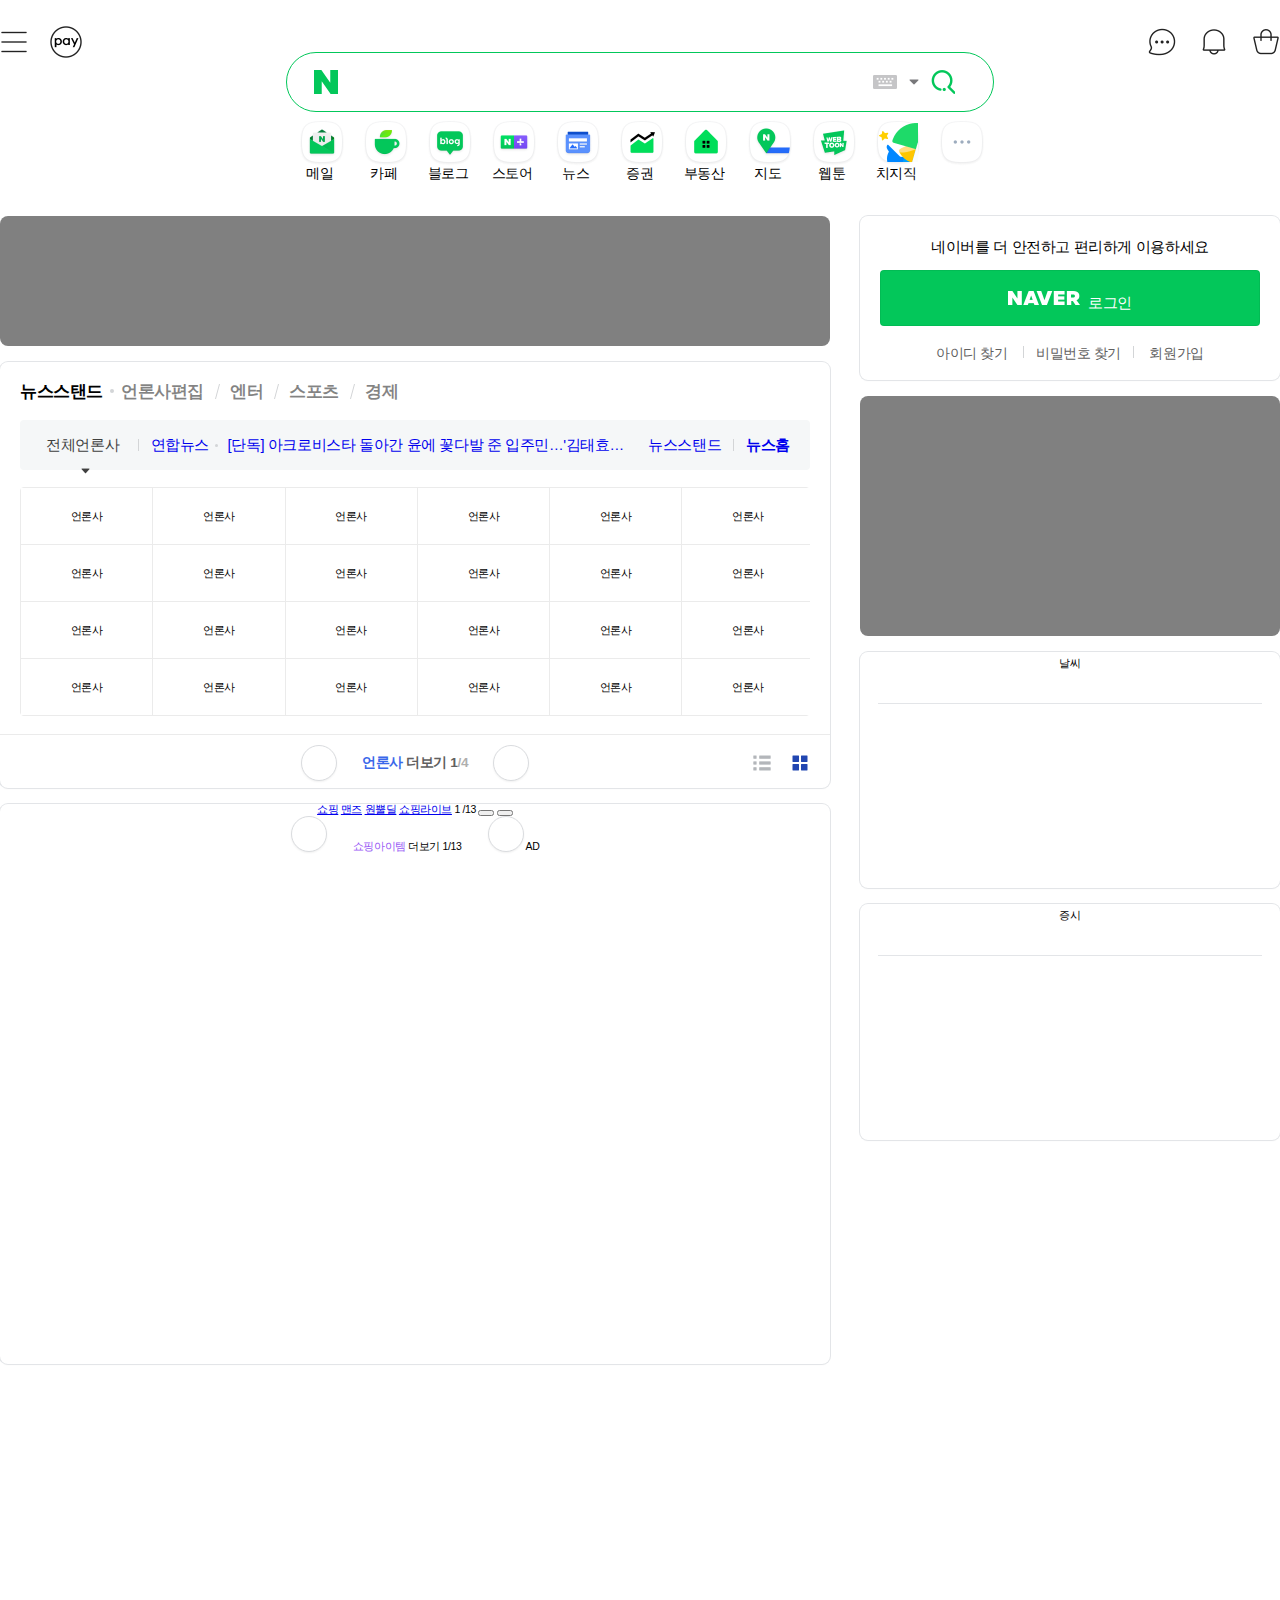
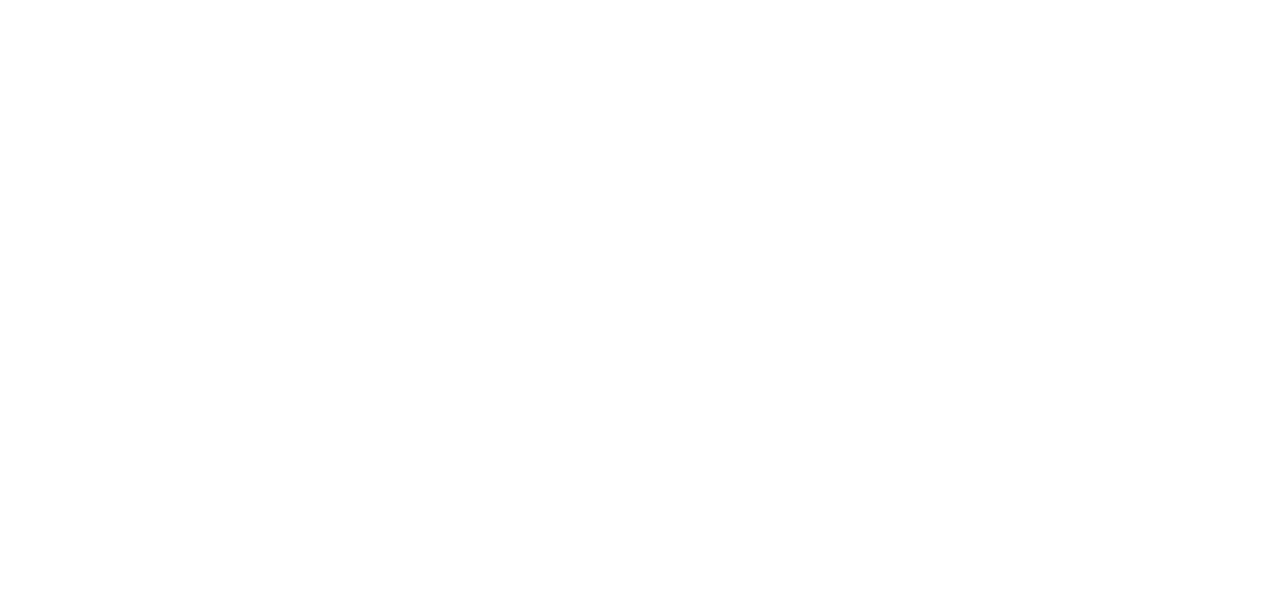
<file: NAVER/index.html>
<!DOCTYPE html>
<html lang="kr">
<head>
    <meta charset="UTF-8">
    <meta name="viewport" content="width=device-width, initial-scale=1.0">
    <link rel="shortcut icon" type="image/x-icon" href="./favicon.ico?1">
    <link rel="stylesheet" href="./style.css">
    <title>네이버</title>
</head>
<body>
    <div id="wrap">
        <div id="wrap-center">
            <div id="header">
                <button id="header-hamburger"  class="header-icon">
                    <!-- ::before -->
                    <div></div>
                    <span class="blind">확장 영역</span>
                    <!-- ::after -->
                </button>
                <button id="header-naverpay"  class="header-icon">
                    <!-- ::before -->
                    <div></div>
                    <span class="blind">네이버 페이</span>
                    <!-- ::after -->
                </button>
                <button id="header-navertalk"  class="header-icon">
                    <!-- ::before -->
                    <div></div>
                    <span class="blind">네이버 톡</span>
                    <!-- ::after -->
                </button>
                <button id="header-notice"  class="header-icon">
                    <!-- ::before -->
                    <div></div>
                    <span class="blind">알림</span>
                    <!-- ::after -->
                </button>
                <button id="header-shoppingcart"  class="header-icon">
                    <!-- ::before -->
                    <div></div>
                    <span class="blind">장바구니</span>
                    <!-- ::after -->
                </button>
            </div>
            <div id="search">
                <form action="">
                    <a id="search-svg" href="#">
                        <svg viewBox="0 0 24 24" fill="none" xmlns="http://www.w3.org/2000/svg"><path d="M16.273 12.845 7.376 0H0v24h7.727V11.155L16.624 24H24V0h-7.727v12.845z"></path></svg>
                    </a>
                    <label for="search-input" class="blind">검색어 입력</label>
                    <input id="search-input" type="text" placeholder="검색어를 입력하세요.">
                    <div id="search-right">
                        <button href="#" id="search-keyboard">
                            <span class="blind">입력도구</span>
                        </button>
                        <button href="#" id="search-recent">
                            <span class="blind">자동완성/최근검색어펼치기</span>
                        </button>
                        <button id="search-button">
                            <div><span class="blind">검색</span></div>
                        </button>
                    </div>
                </form>
            </div>
            <nav id="nav">
                <ul>
                    <li>
                        <a href="">
                            <div></div>
                            <span>메일</span>
                        </a>
                    </li>
                    <li>
                        <a href="">
                            <div></div>
                            <span>카페</span>
                        </a>
                    </li>
                    <li>
                        <a href="">
                            <div></div>
                            <span>블로그</span>
                        </a>
                    </li>
                    <li>
                        <a href="">
                            <div></div>
                            <span>스토어</span>
                        </a>
                    </li>
                    <li>
                        <a href="">
                            <div></div>
                            <span>뉴스</span>
                        </a>
                    </li>
                    <li>
                        <a href="">
                            <div></div>
                            <span>증권</span>
                        </a>
                    </li>
                    <li>
                        <a href="">
                            <div></div>
                            <span>부동산</span>
                        </a>
                    </li>
                    <li>
                        <a href="">
                            <div></div>
                            <span>지도</span>
                        </a>
                    </li>
                    <li>
                        <a href="">
                            <div></div>
                            <span>웹툰</span>
                        </a>
                    </li>
                    <li>
                        <a href="">
                            <div></div>
                            <span>치지직</span>
                        </a>
                    </li>
                    <li>
                        <a href="">
                            <div></div>
                            <span class="blind">더보기</span>
                        </a>
                    </li>
                </ul>
            </nav>
            <main id="main">
                <div id="main-left">
                    <aside id="main-left-add"></aside> 
                    <section id="main-newstand">
                        <div id="main-newstand-top">
                            <header>
                                <a href="https://news.naver.com" class="bold">뉴스스탠드</a>
                                <a href="https://news.naver.com" class="dot">언론사편집</a>
                                <a href="https://news.naver.com" class="slash">엔터</a>
                                <a href="https://news.naver.com" class="slash">스포츠</a>
                                <a href="https://news.naver.com" class="slash">경제</a>
                            </header>
                            <div id="main-newstand-gray">
                                <div class="left">
                                    <a href="#">전체언론사</a>
                                    <div id="main-newstand-animation">
                                        <a href="https://news.naver.com">연합뉴스</a>
                                        <a href="https://news.naver.com">[단독] 아크로비스타 돌아간 윤에 꽃다발 준 입주민…'김태효 모친'이었다</a>
                                     </div>
                                </div>
                                <div class="right">
                                    <a href="https://news.naver.com">뉴스스탠드</a>
                                    <a href="https://news.naver.com" class="bold">뉴스홈</a>
                                </div>
                            </div>
                            <div id="main-newstand-grid">
                                <div>언론사</div>
                                <div>언론사</div>
                                <div>언론사</div>
                                <div>언론사</div>
                                <div>언론사</div>
                                <div>언론사</div>
                                <div>언론사</div>
                                <div>언론사</div>
                                <div>언론사</div>
                                <div>언론사</div>
                                <div>언론사</div>
                                <div>언론사</div>
                                <div>언론사</div>
                                <div>언론사</div>
                                <div>언론사</div>
                                <div>언론사</div>
                                <div>언론사</div>
                                <div>언론사</div>
                                <div>언론사</div>
                                <div>언론사</div>
                                <div>언론사</div>
                                <div>언론사</div>
                                <div>언론사</div>
                                <div>언론사</div>
                            </div>
                        </div>
                        <footer>
                            <button class="ft1st-button"><span class="blind">이전 페이지</span></button>
                            <div class="next"><span class="news">언론사</span> 더보기 1<span class="total">/4</span></div>
                            <button class="ft2nd-button"><span class="blind">다음 페이지</span></button>
                            <button class="list"><span class="blind">목록보기</span></button>
                            <button class="grid"><span class="blind">격자보기</span></button>
                        </footer>
                    </section>

                    <section id="main-shopping">
                        <div id="main-shopping-top">
                            <header>
                                <a href="https://news.naver.com" class="bold">쇼핑</a>
                                <a href="https://news.naver.com" class="slash">맨즈</a>
                                <a href="https://news.naver.com" class="slash">원뿔딜</a>
                                <a href="https://news.naver.com" class="slash">쇼핑라이브</a>
                                <span>1</span>
                                <span>/13</span>
                                <button class="hd1st-button"><span class="blind">이전 페이지</span></button>
                                <button class="hd2nd-button"><span class="blind">다음 페이지</span></button>
                            </header>  
                            <div id="main-shopping-grid">
                                
                            </div>
                        </div>
                        <footer>
                            <button class="ft1st-button"><span class="blind">이전 페이지</span></button>
                            <div class="next"><span class="shop">쇼핑아이템</span> 더보기 1<span class="total">/13</span></div>
                            <button class="ft2nd-button"><span class="blind">다음 페이지</span></button>
                            <span class="ADarea">AD</span>
                        </footer>
                    </section>
                </div>
                <div id="main-right">
                    <section id="main-login">
                        <div>네이버를 더 안전하고 편리하게 이용하세요</div>
                        <a href="" id="main-login-button"><i></i>로그인</a>
                        <div>
                            <a href="">아이디 찾기</a>
                            <a href="">비밀번호 찾기</a>
                            <a href="">회원가입</a>
                        </div>
                    </section> <!-- 로그인영역 -->
                    <aside id="main-right-add"></aside> <!-- 광고영역 -->
                    <section id="main-weather" class="main-weather-and-stock">
                        <header>날씨</header>
                        <div></div>
                    </section> <!-- 날씨영역 -->
                    <section id="main-stock" class="main-weather-and-stock">
                        <header>증시</header>
                        <div></div>
                    </section> <!-- 증시영역 -->
                </div>
            </main>
        </div>
    </div>
</body>
</html>
</file>
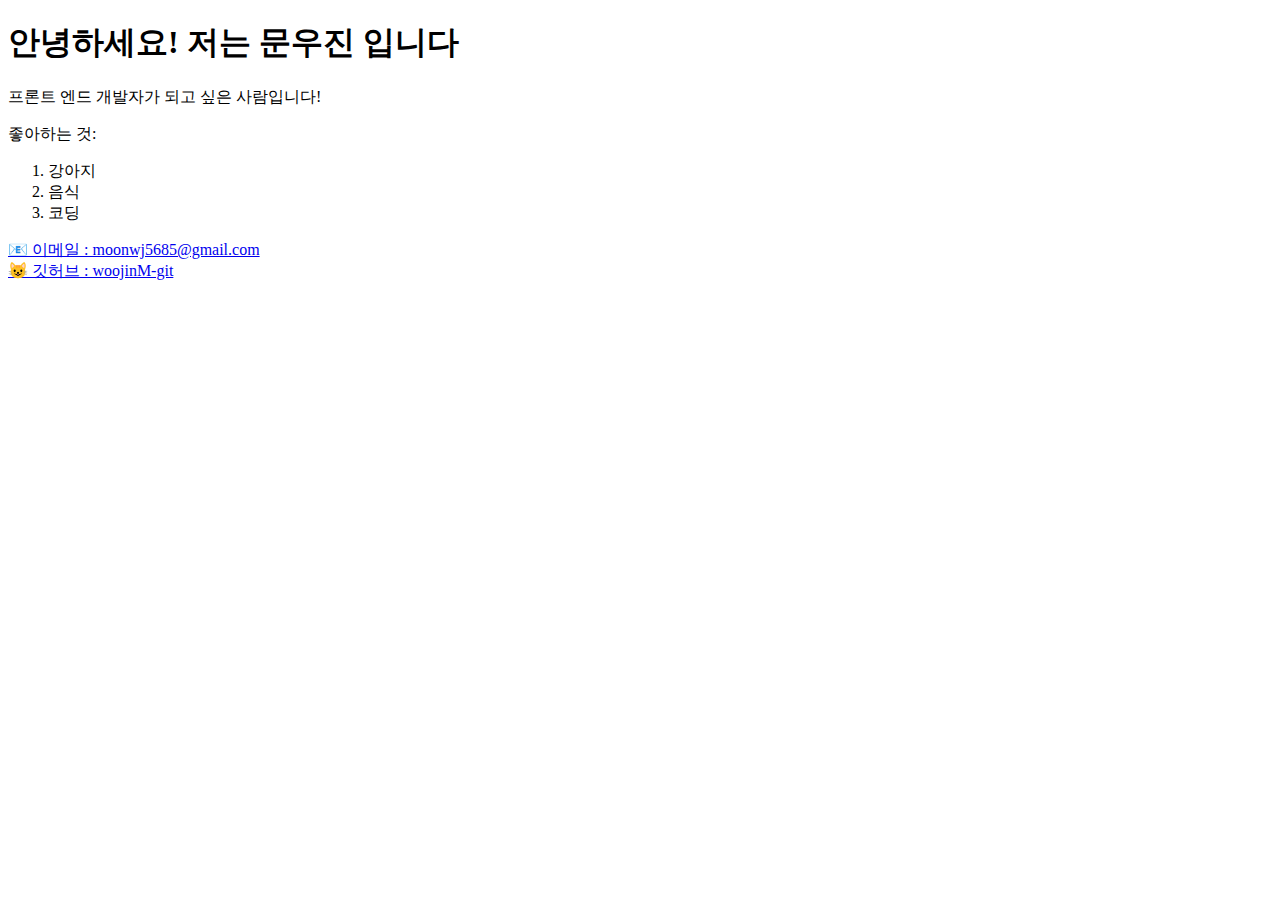
<file: WEB.html>
<!DOCTYPE html>
<html lang="ko">
<head>
    <meta charset="UTF-8">
    <meta name="viewport" content="width=device-width, initial-scale=1.0">
    <title>나의 소개 웹페이지</title>
</head>
<body>
    <h1>안녕하세요! 저는 문우진 입니다</h1>
    <p>
        프론트 엔드 개발자가 되고 싶은 사람입니다!
    </p>
<div>좋아하는 것:
    <ol>
        <li>강아지</li>
        <li>음식</li>
        <li>코딩</li>
    </ol>
    <a href="mailto:moonwj5685@gmail.com">📧 이메일 : moonwj5685@gmail.com</a>
    <br>
    <a href="https://github.com/woojinM-git">😺 깃허브 : woojinM-git</a>
</div>
</body>
</html>
</file>
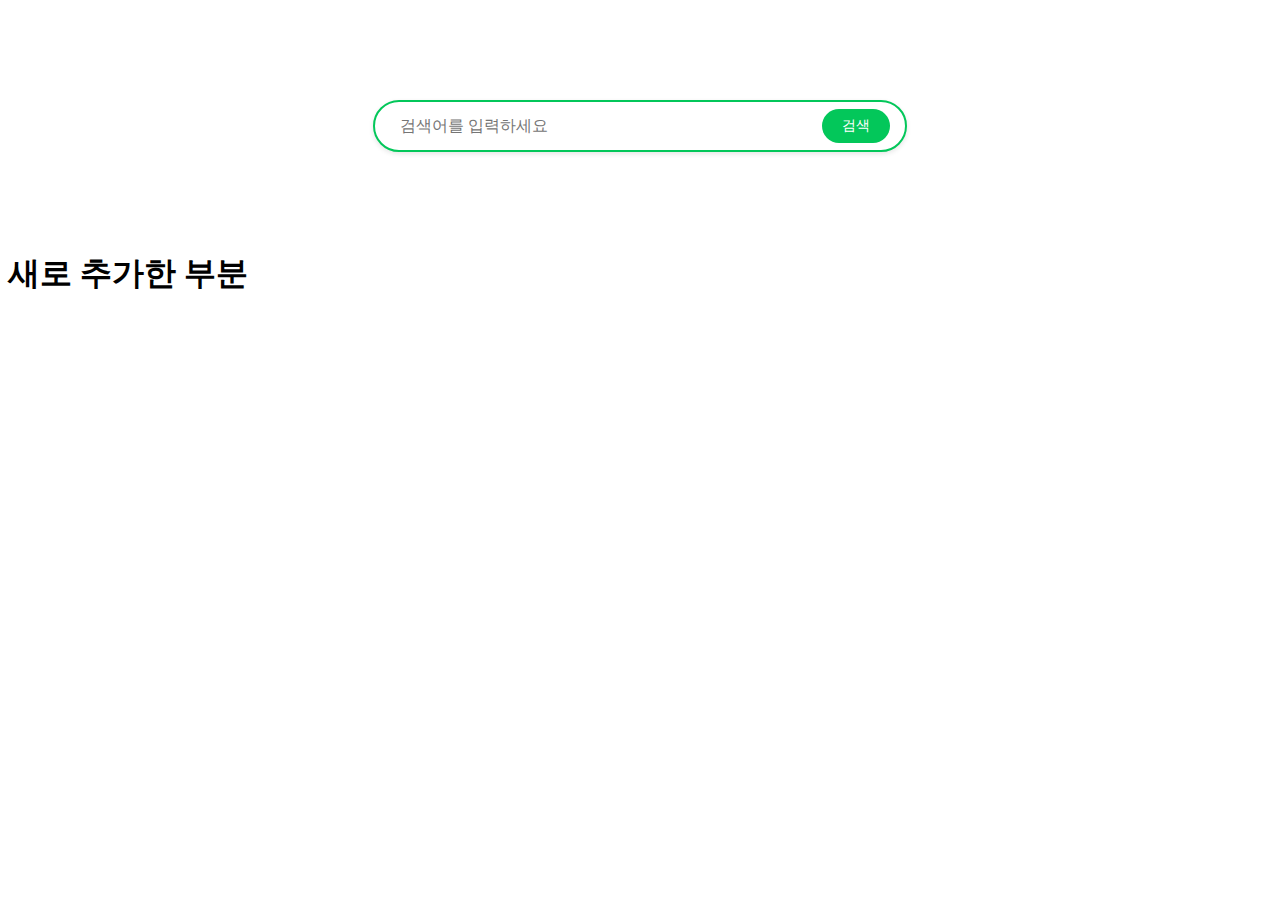
<file: clonecoding/naver.html>
<!DOCTYPE html>
<html lang="ko">
<head>
  <meta charset="UTF-8">
  <title>네이버 검색창 스타일</title>
  <link rel="stylesheet" href="style.css">
</head>
<body>
  <div class="search-box">
    <input type="text" placeholder="검색어를 입력하세요">
    <button>검색</button>
  </div>
  <h1>새로 추가한 부분</h1>
</body>
</html>
</file>
<file: NAVER/style.css>
* {
    box-sizing: border-box;
}
html, body, form, ul {
    font-size: 10.5px;
    line-height: 10.5px;
    margin: 0;
    padding: 0;
    font-family: -apple-system, BlinkMacSystemFont, "Malgun Gothic", "맑은 고딕", helvetica, "Apple SD Gothic Neo", sans-serif;
    font-weight: 500;
    letter-spacing: -0.4px;
}
form, ul {
    margin: 0;
    padding: 0;
}
#wrap {
 text-align:center;
}
#wrap-center {
    width: 1280px;
    display: inline-block; /*줄바꿈 없이 옆에 배치되면서도, 크기 조절이 가능한 박스*/
}
#header {
    text-align: left;
    position: relative; /*absolute로 인해 끝에 붙는거 방지 영역제한 두기*/
    height: 52px;
}
.header-icon {
    position: absolute; /*absolute 로 left를 주면 왼쪽 끝에 붙는다*/
    top: 18px;
    display: block; /*박스로 취급(사이즈변경하기위해)*/
    padding: 8px;
    cursor: pointer; /*커서 올리면 손 모양으로 바뀜*/
    background: none; /*버튼을 지정하면 생기는 배경 제거*/
    border: none; /*버튼을 지정하면 생기는 보더 제거*/
}
.header-icon:hover::before { /*hove 했을때만 나타나게*/
    content: '';
    position: absolute; /*before에 위치 정보를 넣어주기 위해*/
    z-index: 0; /*호버하지않으면 보이지 않게 설정*/
    left: 1px; /*left, top 으로 호버배경 위치 조정*/
    top: 1px;
    width: 44px;
    height: 44px;
    background-color: var(--color_option_bg); /*배경의 색*/
    border-radius: 50%; /*50% 값을 넣으면 원이 됌*/
}
.header-icon > div {
    width: 32px; 
    height: 32px;
    position: relative; /*z-index를 적용하기위해 position: relative 적용*/
    z-index: 1; /*z-index는 형제끼리만 적용된다*//*다른 메뉴보다 뒤에 위치*/
    background-image: url(./sp_main.png); /*이미지 주소*/
    background-repeat: no-repeat; /*이미지 끝에 갔을때 반대로 이동(위랑같이씀)*/
    background-size: 463px 442px; /*가져온 이미지 파일의 사이즈 조절*/
}
#header-hamburger {
    left: -10px;
}
#header-hamburger > div {
    background-position: -311px -166px; /*이미지들 중 사용하는 이미지 위치*/
}

#header-naverpay {
    left: 42px;
}
#header-naverpay > div {
    background-position: -248px -260px; /*이미지들 중 사용하는 이미지 위치*/
}

#header-navertalk {
    right: 94px;
}
#header-navertalk > div {
    background-position: -99px -316px; /*이미지들 중 사용하는 이미지 위치*/
}

#header-notice {
    right: 42px;
}
#header-notice > div {
    background-position: -311px -232px; /*이미지들 중 사용하는 이미지 위치*/
}

#header-shoppingcart {
    right: -10px;
}
#header-shoppingcart > div {
    background-position: -33px -316px; /*이미지들 중 사용하는 이미지 위치*/
}

#main {
    height: 2000px;
}
.blind { /*시각장애인을 위해 none으로 하지않고 설정 적용*/
    position: absolute;
    clip: rect(0 0 0 0);
    width: 1px;
    height: 1px;
    margin: -1px;
    overflow: hidden;
}
#search > form {
    display: inline-flex; /*줄바꿈 없이 옆에 배치되면서도, 크기 조절이 가능한 박스*/
    width: 708px; /*너비*/
    height: 60px; /*높이*/
    border: 1px solid #03c75a; /*테두리에 1px 초록색(#03c75a)선을 표시한다*/
    border-radius: 33px; /*모서리를 둥글게 표시한다.*/
    text-align: left; /*자동 가운데 정렬인데 풀고 왼쪽으로 붙임*/
}
#search > form:hover { /*(hover)마우스를 위에 올려놓은 상태*/
    box-shadow: 0 2px 4px 0 rgba(0, 0, 0, .12); /*검색창 호버하면 그림자 나타남*/
}
#search-svg {
    display: inline-flex; /*다른 인라인 요소들과 한 줄에 배치되도록 하면서 flex정렬*/
    justify-content: center; /*가로축 가운데 정렬*/
    align-items: center; /*세로축 가운데 정렬*/
    width: 67px;
    height: 100%;
    padding: 17px 16px 17px 27px;
}
#search-svg svg {
    width: 24px;
    height: 24px;
    fill: #03c75a; /*#03c75a(초록색)으로 채움*/
}
#search-input {
    width: 480px;
    padding: 17px 0;
    font-size: 2rem; /*글씨 크기*/
    line-height: 24px; /*패딩과 함께 중앙정렬을 세심하게 다듬는 역할*/
    border: none; /*테두리 제거*/
    outline: none; /*테두리 제거*/
}
#search-input::placeholder { /*작성된 글자가 없을 때 표시됨*/
    color: white;
}
#search-input:focus::placeholder { /*(focus)마우스가 클릭된 상태*/
    color: rgb(230, 230, 230)
}
#search-right {
    display: flex;
    flex: 1; /*같은 flex 안에서 한번만 선언되면 남은 공간만큼 영역이 늘어남*/
    justify-content: center; /*가로축 가운데 정렬*/
}
#search-keyboard, #search-recent, #search-button {
    background: transparent;
    border: none; /*바깥 줄 제거*/
    cursor: pointer; /*커서를 올리면 손모양으로*/
}
#search-keyboard::before {
    content: "";
    display: block;
    background-image: url(./sp_main.png);
    background-size: 463px 442px;
    background-position: -148px -301px;
    background-repeat: no-repeat;
    width: 24px;
    height: 14px;
}
#search-keyboard:hover::before { /*(hover)마우스를 위에 올려놓은 상태*/
    background-position: -73px -301px; /* hover용 진한 이미지 좌표 */
}
#search-recent::before {
    content: "";
    display: block;
    background-image: url(./sp_main.png);
    background-size: 463px 442px;
    background-position: -453px -422px;
    background-repeat: no-repeat;
    width: 10px;
    height: 6px;
}
#search-button::before {
        content: "";
        display: block;
        background-image: url(./sp_main.png);
        background-size: 463px 442px;
        background-position: -405px -105px; /*이미지의 돋보기 좌표*/
        background-repeat: no-repeat; /*이미지를 반복하지 않음*/
        width: 24px;  
        height: 24px;
}
#nav {
    margin-top: 8px;
}
#nav > ul {
    display: flex; /*nav 의 자식 ul 태그를 flex로 한다*/
    list-style-type: none; /*list 태그의 점을 없앤다*/
    justify-content: center;
    font-size: 1.3rem; /*글씨 크기 변경*/
    line-height: 20px; /*텍스트 줄 간의 세로 간격(rem사용 시 적용)*/
    /*rem으로 사용자가 글자 크기를 늘려도 텍스트 공간이 여유로워야 함*/
}
#nav a {
    width: 64px;
    display: block;
    text-decoration: none; /*글자의 밑줄 제거*/
    text-align: center; /*자식요소를 가운데 정렬(본인X)*/
}
#nav a div {
    width: 40px;
    height: 40px;
    margin: auto; /*가운데 정렬하는 center 외 의 방법*/
    position: relative; /*::before를 사용할 때 position: absolute;를 주고 기준점을 잡기 위해 relative적용*/
    text-align: center; /*자식요소를 가운데 정렬(본인X)*/
}
#nav a div::after {
    content: ''; /*before&after요소에 꼭 필요함*/
    position: relative; /*z-index를 적용하기 위해 relative 선언*/
    z-index: 1; /*이미지가 ::before 위에 위치하도록*/
    display: inline-block; /*이미지도 넣고 블록요소로 정의함(이미지 넣기위해)*/
    background-image: url(./sp_main.png);
    background-size: 463px 442px;
    background-repeat: no-repeat;
    width: 40px;
    height: 40px;
    margin: 2px;
}
#nav a:visited {
    color: black; /*방문했어도 검은색으로*/
}
#nav li {
    width: 64px;
}
#nav li a div::before {
    content: ""; /*before&after요소에 꼭 필요함*/
    display: block;
    position: absolute; /*absolute는 가장 가까운 position이 지정된 부모 요소(여기선 div)를 기준으로 배치*/
    top: -1px;
    left: -3px;
    background-image: url(./sp_main.png);
    background-size: 463px 442px;
    background-position: -153px -142px;
    background-repeat: no-repeat;
    width: 50px;
    height: 50px;
}
#nav li:nth-of-type(1) a div::after {
    background-position: -205px -219px;
}
#nav li:nth-of-type(2) a div::after {
    background-position: -41px -219px;
}
#nav li:nth-of-type(3) a div::after {
    background-position: 0px -219px;
}
#nav li:nth-of-type(4) a div::after {
    background-position: -41px -260px;
}
#nav li:nth-of-type(5) a div::after {
    background-position: -270px -205px;
}
#nav li:nth-of-type(6) a div::after {
    background-position: -123px -260px;
}
#nav li:nth-of-type(7) a div::after {
    background-position: 0px -260px;
}
#nav li:nth-of-type(8) a div::after {
    background-position: -270px 0px;
}
#nav li:nth-of-type(9) a div::after {
    background-position: -164px -260px;
}
#nav li:nth-of-type(10) a div::after {
 /*치지직 이미지 입니다.*/
}
#nav li:nth-of-type(11) a div::after {
    background-position: -270px -164px;
}
#nav li a span {
    display: inline-block;
    margin-top: 4px; /*검색창과 거리를 두기 위함*/
}
#main {
    display: flex;
    margin-top: 32px;
}
#main-left {
    width: 830px;
    margin-right: 30px;
}
#main-right {
    width: 420px;
}
#main-left-add, #main-right-add {
    background: gray;
}
aside[id$=add] { /*$=add(add로 끝나는 값 선택)*/
    border-radius: 8px; /*요소의 모서리를 둥글게 만든다*/
    margin-bottom: 16px;
}
#main-left-add { /*왼쪽 광고영역*/
    height: 130px;
}
section[id^=main] { /*^=(main으로 시작하는 값 선택)*/
    box-shadow: 0 0 0 1px #e3e5e8, 0 1px 2px 0 rgba(0, 0, 0, .04); /*영역들의 테두리를 박스쉐도우로*/
    border-radius: 8px;
    margin-bottom: 16px;
}
#main-login { /*로그인영역*/
    height: 164px;
    padding: 21px 20px 18px;
    font-size: 1.4rem;
    display: flex;
    flex-flow: column;
}
#main-login > div:first-of-type {
    line-height: 20px; /*미적용시 미묘하게 다름*/
    text-align: center;
}
#main-login-button {
    height: 56px;
    margin-top: 13px;
    padding: 17px 0;
    background-color: #03c75a;
    color: white;
    border: 1px solid rgba(0, 0, 0, .06);
    border-radius: 4px;
    text-decoration: none; /*밑줄제거*/
}
#main-login-button > i { /*네이버로그인 네이버이미지*/
    background-image: url(./sp_main.png);
    background-size: 463px 442px;
    background-position: 0px -301px;
    background-repeat: no-repeat;
    width: 72px;
    height: 17px;
    display: inline-block;
    margin: 3px 8px 0 0;
    vertical-align: center; /*네이버 텍스트를 가운데 정렬*/
}
#main-login > div:last-of-type { /*마지막 자식(아이디찾기... 등등)*/
    font-size: 1.3rem;
    margin-top: 16px;
    height: 20px;
}
#main-login > div:last-of-type > a {
    color: #606060;
    color: var(--color_caption2);
    text-decoration: none; /*밑줄제거*/
}
#main-login > div:last-of-type > a:hover {
    text-decoration: underline; /*마우스 호버 시 밑줄 보이게*/
}
#main-login > div:last-of-type > a:nth-of-type(2)::before, #main-login > div:last-of-type > a:nth-of-type(2)::after {
    /*비밀번호 찾기 양 옆에 구분 선 생성*/
    content: '';
    display: inline-block;
    width: 1px;
    height: 12px;
    background-color: #d3d5d7; /*구식컬러지정(최식을 지원안하는 브라우저를 신경씀)*/
    background-color: var(--color_dot_divider); /*신식컬러지정(혹시몰라 구식도 같이 적용)*/
    margin: 4px 12px 0;
}
#main-newstand {
    color: black;
    height: 426px;
    display: flex;
    flex-flow: column;
}
#main-newstand-top {
    flex: 1;
    padding: 18px 20px;
}
#main-newstand-top .dot::before  { /*top의 (점) 구현*/
    content: ''; /*befor의 필요*/
    display: inline-block;
    width: 4px;
    height: 4px;
    background-color: #d3d5d7;
    background-color: var(--color_dot_divider);
    margin: 9px 7px 0;
    border-radius: 50%;
    vertical-align: top;
}
#main-newstand-top .slash, #main-newstand-top .dot {
    color: rgba(8,8,8,.5);
    font-weight: 800;
}
#main-newstand-top .slash { /*before의 absolute를 위해 relative 적용*/
    position: relative;
    padding-left: 26px;
}
#main-newstand-top .slash::before { /*top의 / 구현*/
    content: ''; /*befor의 필요*/
    display: inline-block;
    position: absolute;
    top: 4px;
    left: 13px;
    width: 1px;
    height: 15px; /*형태의 배경을*/
    background-color: #d3d5d7;
    background-color: var(--color_dot_divider);
    -webkit-transform: skewX(-15deg);
    -ms-transform: skewX(-15deg);
    transform: skewX(-15deg); /*기울임*/
}
#main-newstand header {
    font-size: 1.6rem;
    color: rgba(8, 8, 8, .5);
    display: flex; /*(justify-content)를 위해 flex 지정*/
    justify-content: flex-start; /*flex의 시작지점기준 정렬(왼쪽 정렬)*/
    line-height: 23px;
    margin-bottom: 17px;
}
#main-newstand header .bold {
    font-weight: bold; /*글씨를 두껍게*/
    color: black;
}
#main-newstand-gray { /*회색부분*/
    display: flex; 
    height: 50px;
    padding: 12px 20px;
    justify-content: flex-start;
    background-color: var(--color_option_bg);
    border-radius: 4px;
    font-size: 1.4rem;
    line-height: 26px;
}
#main-newstand-gray .right {
    display: flex;
}
#main-newstand-gray .left {
    flex: 1;
    display: flex;
}
#main-newstand-gray .left > a:first-of-type {
    width: 85.5px;
    color: #404040;
    color: var(--color_caption1);
}
#main-newstand-gray .left > a:first-of-type::after { /*아래화살표*/
    content: '';
    background-image: url(./sp_main.png);
    background-size: 463px 442px;
    background-position: -453px -436px;
    background-repeat: no-repeat;
    width: 9px;
    height: 6px;
    display: inline-block;
    margin: 10px 0 0 5px;
    vertical-align: top;
}
#main-newstand-gray .bold { /*뉴스홈 요소*/
    font-weight: bold;
    padding-left: 25px;
    position: relative;
}
#main-newstand-gray .bold::before { /*뉴스홈 요소*/
    content: "";
    display: block;
    position: absolute;
    top: 7px;
    left: 12px;
    width: 1px;
    height: 12px;
    background-color: #d3d5d7;
    background-color: var(--color_dot_divider);
}
#main-newstand-animation {
    padding-left: 25px;
    position: relative;
}
#main-newstand-animation::before {
    content: "";
    display: block;
    position: absolute;
    top: 7px;
    left: 12px;
    background-color: #d3d5d7;
    background-color: var(--color_dot_divider);
    width: 1px;
    height: 12px;
}
#main-newstand-animation a:first-of-type {
    vertical-align: top; /*연합뉴스요소를 상단고정*/
    line-height: 26px;
}
#main-newstand-animation a:first-of-type::after { /*연합뉴스 오른쪽 점 추가*/
    content: '';
    display: inline-block;
    width: 3px;
    height: 3px;
    background-color: #d3d5d7;
    background-color: var(--color_dot_divider);
    margin: 12px 6px 0 6px;
    border-radius: 50%;
    vertical-align: top;
}
#main-newstand-animation a:last-of-type {
    text-overflow: ellipsis;
    width: 400px;
    white-space: nowrap;
    display: inline-block;
    overflow: hidden;
}
#main-newstand a {
    text-decoration: none; /*밑줄 제거*/
}
#main-newstand a:visited {
    color: inherit; /*방문 했어도 색이 변하지 않음*/
}
#main-newstand a:hover {
    text-decoration: underline; /*호버 시 밑줄 생성*/
}
#main-newstand-grid { /*격자구조에 사용하기 적합함*/
    display: grid; /*부모나 자신이 inline요소면 inline-grid로 작성*/
    grid-template-rows: 56px 56px 56px 56px; /*rows=세로*/
    grid-template-columns: 131.27px 131.27px 131.27px 131.27px 131.27px 131.27px; /*columns=가로*/
    grid-gap: 1px; /*셀 사이에 1px 간격을 만든다 > 경계선처럼 보임*/
    background-color: var(--color_border_in); /*gap으로 생긴 틈에 보일 배경색을 border와 동일한 색으로 지정*/
    border: 1px solid var(--color_border_in);
    border-radius: 4px;
    margin-top: 17px;
}
#main-newstand-grid > div { /**/
    background-color: white;
    height: 100%;
    display: flex;
    justify-content: center; /*축을 센터로*/
    align-items: center; /*축을 센터로*/
}
#main-newstand footer {
    padding: 10px 0 11px;
    border-top: 1px solid #ebebeb;
    border-top: 1px solid var(--color_border_in);
    font-size: 1.3rem;
    line-height: 35px;
    font-weight: 600;
    color: #606060;
    color: var(--color_caption2);
    display: flex;
    justify-content: center;
    position: relative;
}
#main-newstand footer .list, #main-newstand footer .grid {
    position: absolute;
    border: none;
    cursor: pointer;
    top: 0; /*위로 붙게*/
    background-color: transparent; /*배경 투명*/
}
#main-newstand footer .list {
    right: 49px;
    padding: 18px 9px 18px 20px;
}
#main-newstand footer .list::before {
    content: '';  
    display: inline-block;
    background-image: url(./sp_main.png);
    background-size: 463px 442px;
    background-position: -229px -376px;
    background-repeat: no-repeat;
    width: 20px;
    height: 20px;
}
#main-newstand footer .list:hover::before {
    background-position: -208px -376px;
}
#main-newstand footer .grid {
    right: 0;
    padding: 18px 20px 18px 9px;
}
#main-newstand footer .grid::before {
    content: '';  
    display: inline-block;
    background-image: url(./sp_main.png);
    background-size: 463px 442px;
    background-position: -432px 0px;
    background-repeat: no-repeat;
    width: 20px;
    height: 20px;
}
#main-newstand footer .news {
    color: #3a67ea;
    color: var(--color_news);
}
#main-newstand footer .total {
    color: rgba(96, 96, 96, .5);
}
.ft1st-button, .ft2nd-button {
    width: 36px;
    height: 36px;
    border: 1px solid #dadcdf;
    border: 1px solid var(--color_button_border);
    background-color: #fff;
    background-color: var(--color_button1_bg);
    position: relative;
    display: inline-block;
    -webkit-box-shadow: 0 1px 2px 0 rgba(0, 0, 0, .06);
    box-shadow: 0 1px 2px 0 rgba(0, 0, 0, .06);
    border-radius: 50%;
    cursor: pointer;
}
.ft1st-button::before, .ft2nd-button::before {
    content: "";
    display: block;
    position: absolute;
    top: 0;
    left: 0;
    right: 0;
    bottom: 0;
    width: 10px;
    height: 12px;
    margin: auto;
    content: "";
    background-image: url(https://pm.pstatic.net/resources/asset/sp_main.04eb92b7.png);
    background-size: 463px 442px;
    background-position: -453px -78px;
    background-repeat: no-repeat;
}
.ft1st-button::before { /* 180도 회전해서 반대 방향 */
    -webkit-transform: rotate(180deg);
    transform: rotate(180deg); 
}
.next {
    width: 156px;
    padding: 0 16px;
    height: 35px;
    display: inline-block
}
section footer .shop {
    color: #9858f5;
}
#main-right-add { /*오른쪽 광고영역*/
    height: 240px;
}
#main-shopping { /*쇼핑영역*/
    height: 560px;
}
.main-weather-and-stock { /*영역 자체의 크기*/
    height: 236px;
    padding: 0 18px;
}
.main-weather-and-stock > header {
    height: 52px;
    padding: 6px 0;
    border-bottom: 1px solid #e3e5e8; /*영역 나누는 선*/
}
:root {
    --color_title: #080808;
    --color_title_rgb: 8, 8, 8;
    --color_body: #101010;
    --color_body_rgb: 16, 16, 16;
    --color_caption1: #404040;
    --color_caption1_rgb: 64, 64, 64;
    --color_caption2: #606060;
    --color_caption2_rgb: 96, 96, 96;
    --color_caption3: #555558;
    --color_caption3_rgb: 85, 85, 88;
    --color_search: #000;
    --color_search_rgb: 0, 0, 0;
    --color_border_out: #e3e5e8;
    --color_border_out_rgb: 227, 229, 232;
    --color_border_in: #ebebeb;
    --color_border_in_rgb: 235, 235, 235;
    --color_border_in_divider: #ebebeb;
    --color_border_in_divider_rgb: 235, 235, 235;
    --color_border_in_exception: #ebebeb;
    --color_border_in_exception_rgb: 235, 235, 235;
    --color_button_border: #dadcdf;
    --color_button_border_rgb: 218, 220, 223;
    --color_dot_divider: #d3d5d7;
    --color_dot_divider_rgb: 211, 213, 215;
    --color_block_bg: #fff;
    --color_block_bg_rgb: 255, 255, 255;
    --color_board_bg: #f4f6fa;
    --color_board_bg_rgb: 244, 246, 250;
    --color_option_bg: #f5f7f8;
    --color_option_bg_rgb: 245, 247, 248;
    --color_login_bg: #fafbfb;
    --color_login_bg_rgb: 250, 251, 251;
    --color_menu_widget_bg: #fff;
    --color_menu_widget_bg_rgb: 255, 255, 255;
    --color_setting_bg: #fff;
    --color_setting_bg_rgb: 255, 255, 255;
    --color_button1_bg: #fff;
    --color_button1_bg_rgb: 255, 255, 255;
    --color_button2_bg: #fff;
    --color_button2_bg_rgb: 255, 255, 255;
    --color_news: #3a67ea;
    --color_news_rgb: 58, 103, 234;
    --color_news_econ_stay: #909aab;
    --color_news_econ_stay_rgb: 144, 154, 171;
    --color_news_econ_down: #4f67d6;
    --color_news_econ_down_rgb: 79, 103, 214;
    --color_live_news_price: #f4361e;
    --color_live_news_price_rgb: 244, 54, 30;
    --color_enter: #e538e2;
    --color_enter_rgb: 229, 56, 226;
    --color_enter_bg: #f2f1fb;
    --color_enter_bg_rgb: 242, 241, 251;
    --color_sports: #1f65ef;
    --color_sports_rgb: 31, 101, 239;
    --color_sports_bg: #f4f7fe;
    --color_sports_bg_rgb: 244, 247, 254;
    --color_econ: #008f76;
    --color_econ_rgb: 0, 143, 118;
    --color_calendar: #eb5b5b;
    --color_calendar_rgb: 235, 91, 91;
    --color_dic: #031f5f;
    --color_dic_rgb: 3, 31, 95;
    --color_shop: #9858f5;
    --color_shop_rgb: 152, 88, 245;
}
</file>
<file: clonecoding/style.css>
/* 검색창 전체 박스 */
.search-box {
    width: 500px;
    margin: 100px auto;
    display: flex;
    align-items: center;
    border: 2px solid #03c75a; /* 네이버 녹색 */
    border-radius: 30px;
    padding: 5px 15px;
    background-color: #fff;
    box-shadow: 0 2px 5px rgba(0, 0, 0, 0.1);
  }
  
  /* 검색창 input */
  .search-box input[type="text"] {
    flex: 1;
    border: none;
    outline: none;
    font-size: 16px;
    padding: 10px;
    background: transparent;
  }
  
  /* 검색 버튼 */
  .search-box button {
    background-color: #03c75a;
    color: white;
    border: none;
    border-radius: 20px;
    padding: 8px 20px;
    font-size: 14px;
    cursor: pointer;
    transition: background-color 0.3s ease;
  }
  
  .search-box button:hover {
    background-color: #029e4c;
  }
</file>
